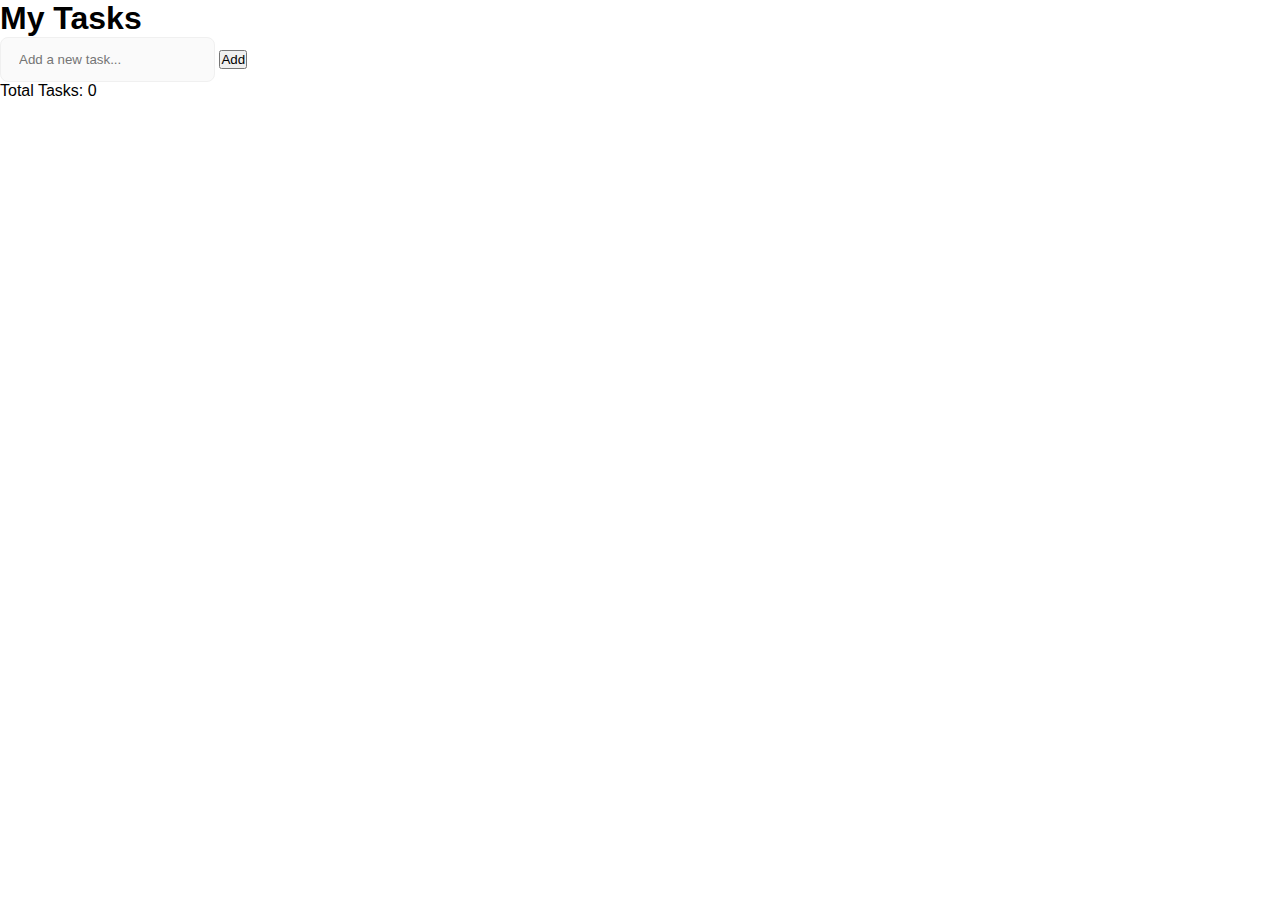
<file: todo.html>
<!DOCTYPE html>
<html lang="en">
<head>
  <meta charset="UTF-8">
  <meta name="viewport" content="width=device-width, initial-scale=1.0">
  <title>To-Do List</title>
  <link rel="stylesheet" href="style.css">
</head>
<body>
  <div class="todo-container">
    <h1>My Tasks</h1>
    <div class="task-input">
      <input type="text" id="taskInput" placeholder="Add a new task...">
      <button id="addTaskBtn">Add</button>
    </div>
    <p>Total Tasks: <span id="taskCount">0</span></p>
    <ul id="taskList"></ul>
  </div>

  <script src="script.js"></script>
</body>
</html>
</file>
<file: style.css>
* {
    margin: 0;
    padding: 0;
    box-sizing: border-box;
    font-family: 'Inter', sans-serif, Arial;
}

body { background-color: #ffffff; color: #000; }

/* Navbar */
nav {
    display: flex;
    justify-content: space-between;
    padding: 30px 15%;
    align-items: center;
}

.logo { font-weight: bold; font-size: 22px; display: flex; align-items: center; }

.to-box { background: #E8E8E8; padding: 2px 8px; border-radius: 4px; color: #555; }

.do-box { background: #0022FF; padding: 2px 8px; border-radius: 4px; color: #fff; margin-left: 3px; }

.nav-links span {
    margin-left: 20px;
    font-size: 14px;
    cursor: pointer;
    color: #888;
}

.nav-links .active { color: #0022FF; font-weight: bold; }

/* Main Container */
.container { max-width: 550px; margin: 20px auto; padding: 20px; }

.header-section h1 { font-size: 32px; font-weight: 800; margin-bottom: 8px; }

.header-section p { color: #999; font-size: 14px; margin-bottom: 35px; }

/* Input */
.input-container { display: flex; gap: 10px; margin-bottom: 30px; }

input {
    flex: 1;
    padding: 14px 18px;
    border: 1px solid #F0F0F0;
    border-radius: 8px;
    background: #FAFAFA;
    outline: none;
}

#add-btn {
    background: #0022FF;
    color: white;
    border: none;
    padding: 0 25px;
    border-radius: 8px;
    font-weight: bold;
    cursor: pointer;
}

/* Tasks */
.todo-item {
    background: #F6F6F6;
    padding: 18px 20px;
    border-radius: 12px;
    display: flex;
    justify-content: space-between;
    align-items: center;
    margin-bottom: 12px;
}

.delete-icon {
    border: 1px solid #FF5C5C;
    color: #FF5C5C;
    width: 24px;
    height: 24px;
    display: flex;
    align-items: center;
    justify-content: center;
    border-radius: 5px;
    cursor: pointer;
    font-size: 12px;
    background: white;
}

.stats { margin-top: 25px; font-weight: bold; font-size: 15px; }

/* About Page Specific */
#about-page { text-align: center; }

.illustration img { width: 100%; max-width: 300px; margin: 40px 0; }

.footer-text { margin-top: 50px; color: #999; font-size: 13px; }

.footer-text span { color: #0022FF; font-weight: bold; }

.hidden { display: none; }

/* Mobile */
#mobile-add-btn { display: none; }

@media (max-width: 600px) {
    nav { padding: 20px 5%; }
    #add-btn { display: none; }
    #mobile-add-btn {
        display: block;
        width: 90%;
        position: fixed;
        bottom: 20px;
        left: 5%;
        background: #0022FF;
        color: white;
        padding: 15px;
        border: none;
        border-radius: 10px;
        font-weight: bold;
        font-size: 16px;
    }
}
</file>
